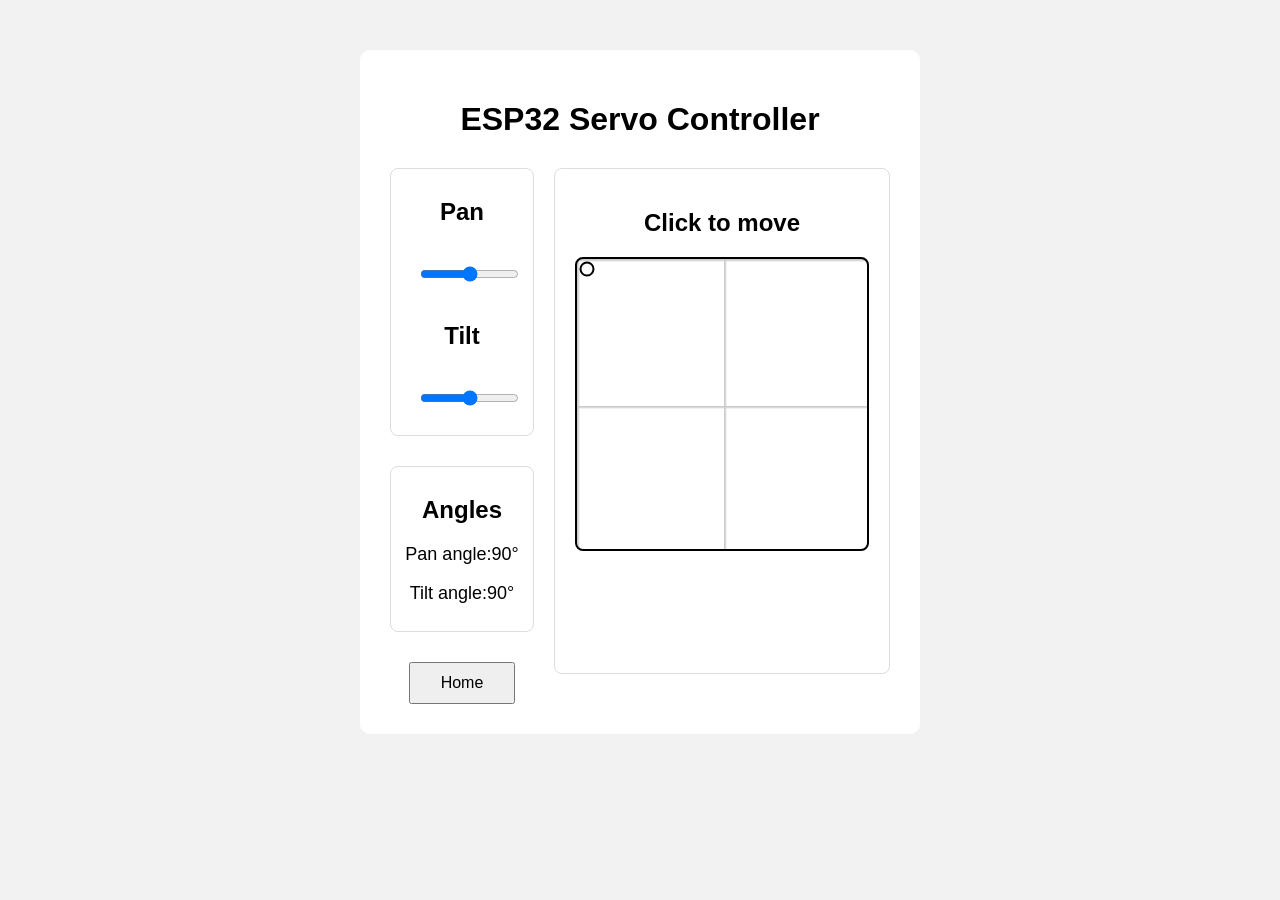
<file: Website/index.html>
<!DOCTYPE html>
<html lang="en">

<head>
    <meta charset="UTF-8">
    <meta name="viewport" content="width=device-width , initial-scale=1.0">
    
    <title>ESP32 Servo Controller</title>

    <link rel="stylesheet" href="style.css">
</head>

<body>

    <div class="container">

        <h1>ESP32 Servo Controller</h1>

        <div class = "controls">

            <div class = "sliders">

                <div class="servo-control">

                    <h2>Pan</h2>                                 
                    <input type="range" id="panSlider" min="0" max="180" value="90">

                    <h2>Tilt</h2> 
                    <input type="range" id="tiltSlider" min="0" max="180" value="90">
                                
                </div>

                <div class="servo-control">

                    <h2>Angles</h2>
                    <p>Pan angle:<span id="panDisplay">90</span>°</p>
                    <p>Tilt angle:<span id="tiltDisplay">90</span>°</p>
                                
                </div>

                <button id="homeButton">Home</button>

            </div>
            
            <div class="map">
                
                <h2>Click to move</h2>
                
                <div class="grid" id="gridXY">

                    <div class="target" id="marker"></div>

                </div>
                

            </div>

        </div>

    </div>

    <script src="script.js"></script>

</body>
</html>
</file>
<file: Website/style.css>
body{
    font-family: Arial, sans-serif;
    background-color: #f2f2f2;
    margin: 0;
    padding: 0;
}

.container {
    width: 500px;
    margin: 50px auto;
    padding: 30px;
    background-color: white;
    border-radius: 10px;
    text-align: center; 

}

.controls {
    display : flex;
    gap: 20px;

}

.sliders {
    flex:1.5;
}

.map {
    flex:2;
    margin-bottom: 30px;
    padding: 20px;
    border: 1px solid #ddd;
    border-radius: 8px;
}

.grid {
    width:270px;
    height:270px;
    padding: 10px;
    border: 2px solid black;
    border-radius: 8px;
    position:relative;

    background-image:
        linear-gradient(to right, #ccc 1px, transparent 3px),
        linear-gradient(to bottom, #ccc 1px, transparent 3px);

    background-size: 147px 147px;
}

.target{
    width:11px;
    height:11px;
    
    border: 2px solid black;
    border-radius: 50%;

    position:absolute;

    transform: translate(-50%, -50%);
}

h1 {
    margin-bottom: 30px;
}

.servo-control {
    margin-bottom: 30px;
    padding: 9px;
    border: 1px solid #ddd;
    border-radius: 8px;
}

input[type="number"] {
    width: 60px;
    padding: 8px;
    font-size: 16px; 
}

input[type="range"] {
    width: 80%;
    margin: 20px;
}

p { 
    font-size: 18px;
}

button {
    padding: 10px 30px;
    font-size: 16px; 
    cursor: pointer;
}
</file>
